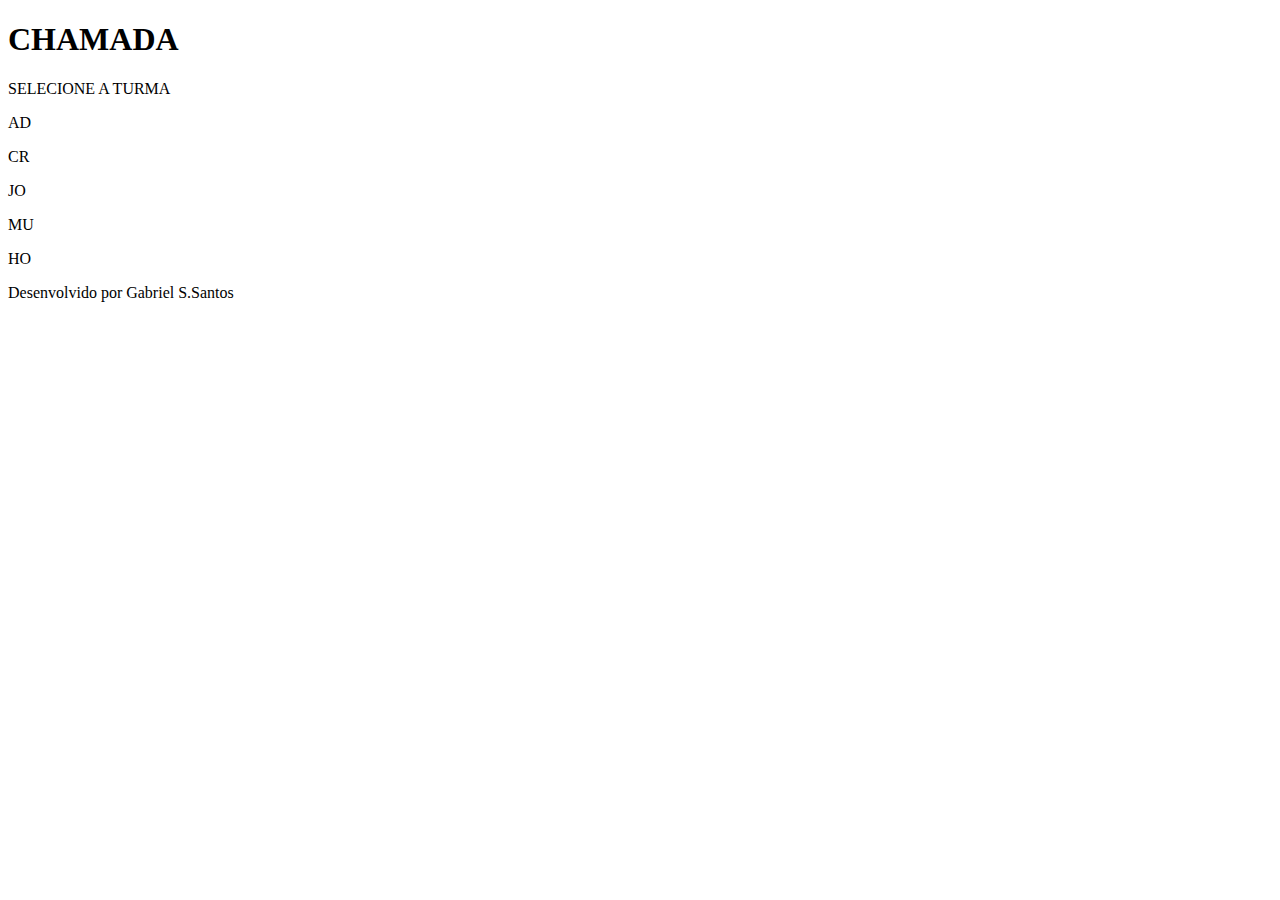
<file: index.html>
<!DOCTYPE html>
<html lang="pt-br">
<head>
    <meta charset="UTF-8">
    <meta http-equiv="X-UA-Compatible" content="IE=edge">
    <meta name="viewport" content="width=device-width, initial-scale=1.0">
    <title>Página</title>
    <link rel="stylesheet" href="https://ggabriel-ss.github.io/eee/style.css">
    <link rel="script" href="https://ggabriel-ss.github.io/eee/script.js">
    
</head>
<body>
    <header>
        <h1>CHAMADA</h1>
    </header>
    <section id="inic">
    <div id="turmas">
            <p class="p">SELECIONE A TURMA </p>
            <p class="p" onclick="adolescentes()">AD</p>
            <p class="p" onclick="crianças()">CR</p>
            <p class="p" onclick="jovens()">JO</p>
            <p class="p" onclick="mulheres()">MU</p>
            <p class="p" onclick="homens()">HO</p>
        </div>
    </section>
    <section id="seg">
        <div id="alunos"> 
        </div>  
    </section>
    <div id="res"></div>
    <footer>Desenvolvido por Gabriel S.Santos</footer>
</body>
</html>
</file>
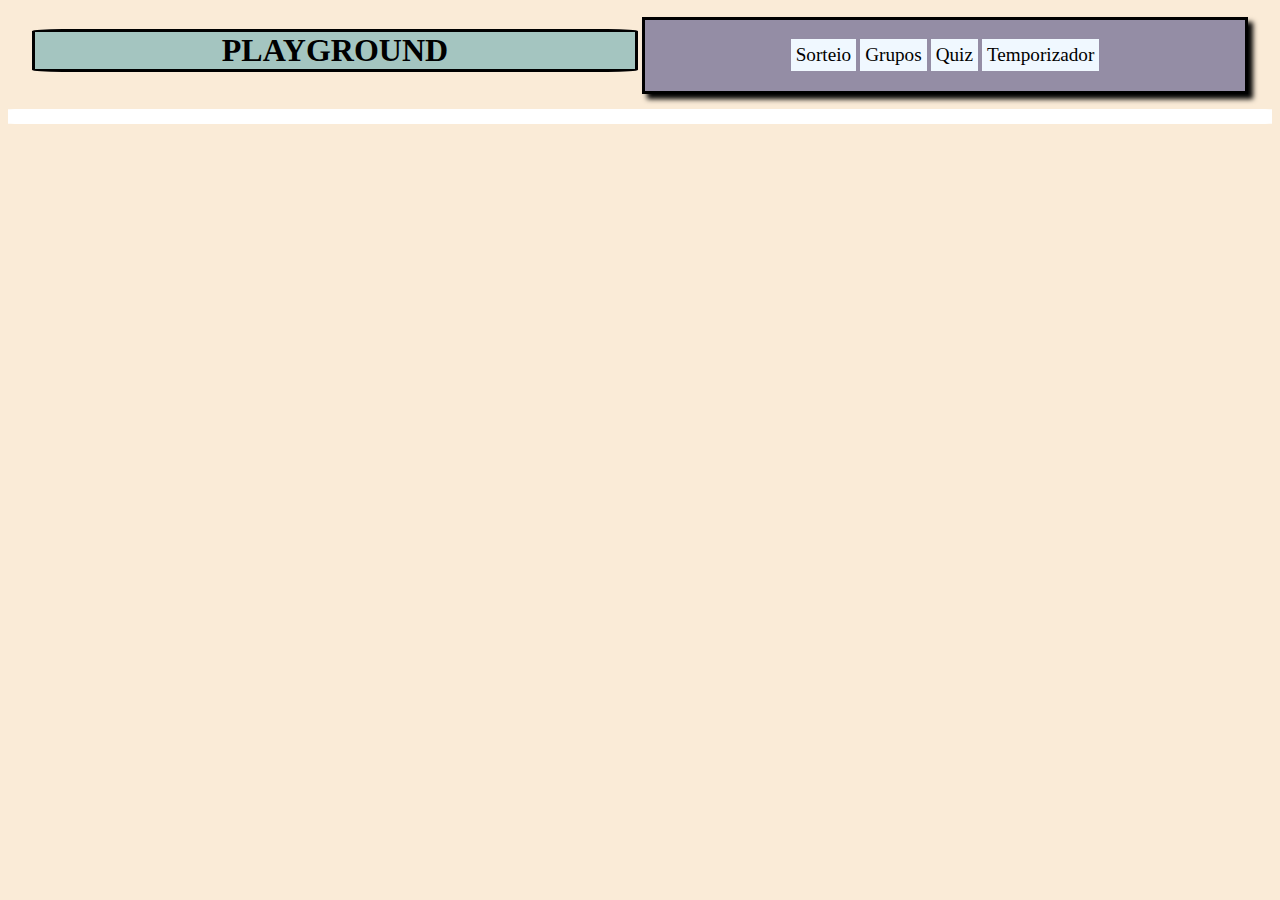
<file: play.html>
<!DOCTYPE html>
<html lang="pt-br">
<head>
    <meta charset="UTF-8">
    <meta http-equiv="X-UA-Compatible" content="IE=edge">
    <meta name="viewport" content="width=device-width, initial-scale=1.0">
    <title>Playground</title>
    <link rel="stylesheet" href="styleplay.css">
</head>
<body>
    <h1>PLAYGROUND</h1>
    <div id="inicio">
    <p onclick="sorteio()">Sorteio</p>
    <p onclick="grupos()">Grupos</p>
    <p onclick="quiz()"> Quiz</p> 
    <p onclick="cronometro()">Temporizador</p>
    </div>
    <div id="playground">
    <div id="relogio">
        <p id="temp"> 00:00:00 </p>
        <input type="button" value="Começar" onclick="start()">
        <input type="button" value="Parar" onclick="stop()">
        <input type="button" value="Reiniciar" onclick="restart()">
    </div>
    <div id="sorteio">
        <input type="button" class="bot" onclick="escolher()">
        <p></p>
        <img src="seletor.png">
    </div>
    <div id="grupos">
        <div id="config">
        <p>Quantos Grupos?</p>
        <input type="number" id="grupqtd">
        <input type="button" value="Criar" class="bot" onclick="criagrupos()">
        </div>
        <div class="caixgrup">
            </div>
        </div>
    </div>
    <div id="quiz">
        <input type="text" id="inserir" value="texto">
        <input type="button" class="bot" onclick="add()">
        <input type="button" onclick="salvar()" value="Salvar">
        <input type="button" onclick="sortearquiz()" value="Sortear">
        <div id="quest">
        </div>
    </div>

</body>
<script src="página.js"></script>
<script src="cronometro.js"></script>
<script src="play.js"></script>
</html>
</file>
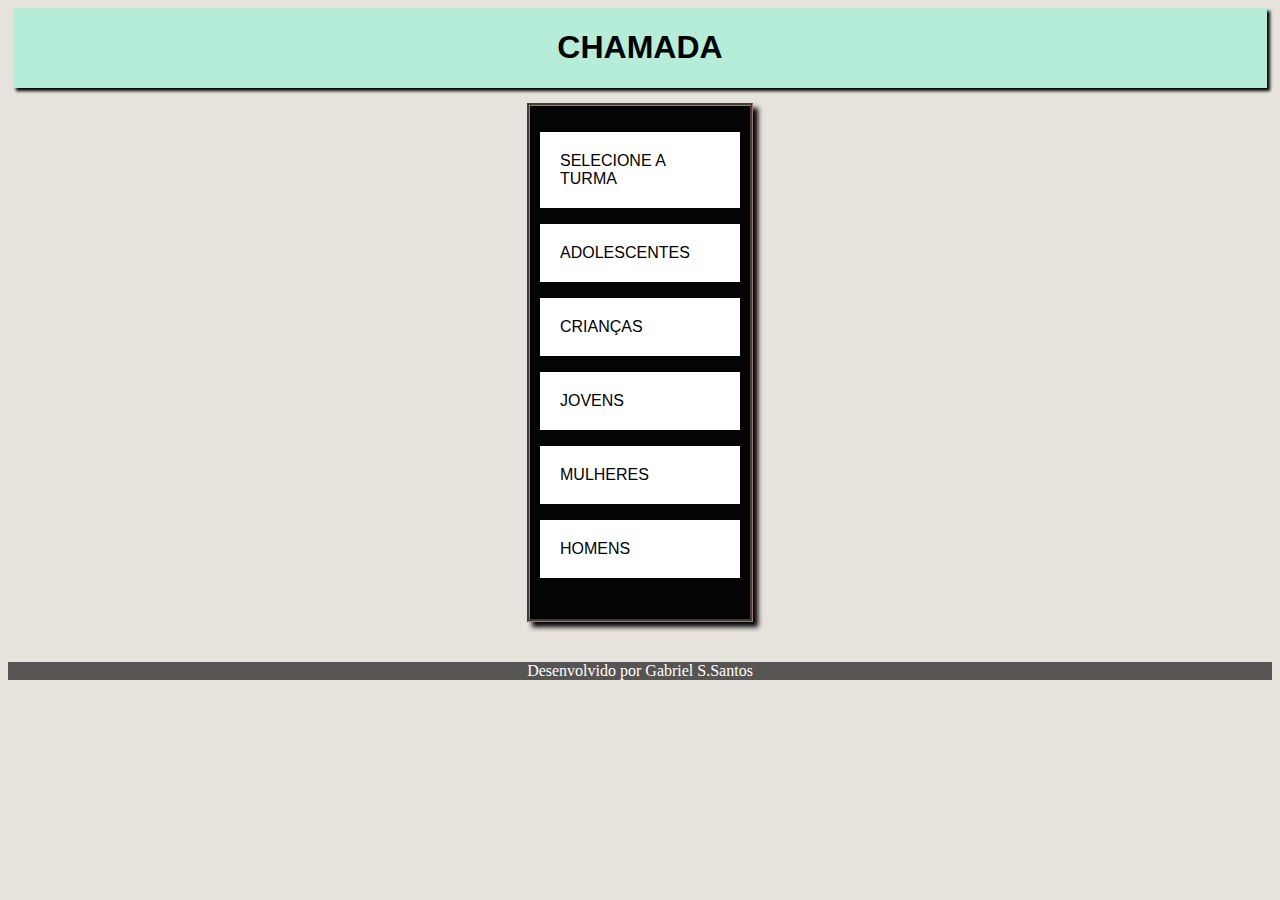
<file: página.html>
<!DOCTYPE html>
<html lang="pt-br">
<head>
    <meta charset="UTF-8">
    <meta http-equiv="X-UA-Compatible" content="IE=edge">
    <meta name="viewport" content="width=device-width, initial-scale=1.0">
    <title>Página</title>
    <link rel="stylesheet" href="style.css">
    
</head>
<body>
    <header>
        <h1>CHAMADA</h1>
    </header>
    <section id="inic">
    <div id="turmas">
            <p class="p">SELECIONE A TURMA </p>
            <p class="p" onclick="adolescentes()">ADOLESCENTES</p>
            <p class="p" onclick="crianças()">CRIANÇAS</p>
            <p class="p" onclick="jovens()">JOVENS</p>
            <p class="p" onclick="mulheres()">MULHERES</p>
            <p class="p" onclick="homens()">HOMENS</p>
        </div>
    </section>
    <section id="seg">
        <div id="alunos"> 
        </div>  
    </section>
    <div id="res"></div>
    
    <footer>Desenvolvido por Gabriel S.Santos</footer>
    <script src="página.js"></script>
</body>
</html>
</file>
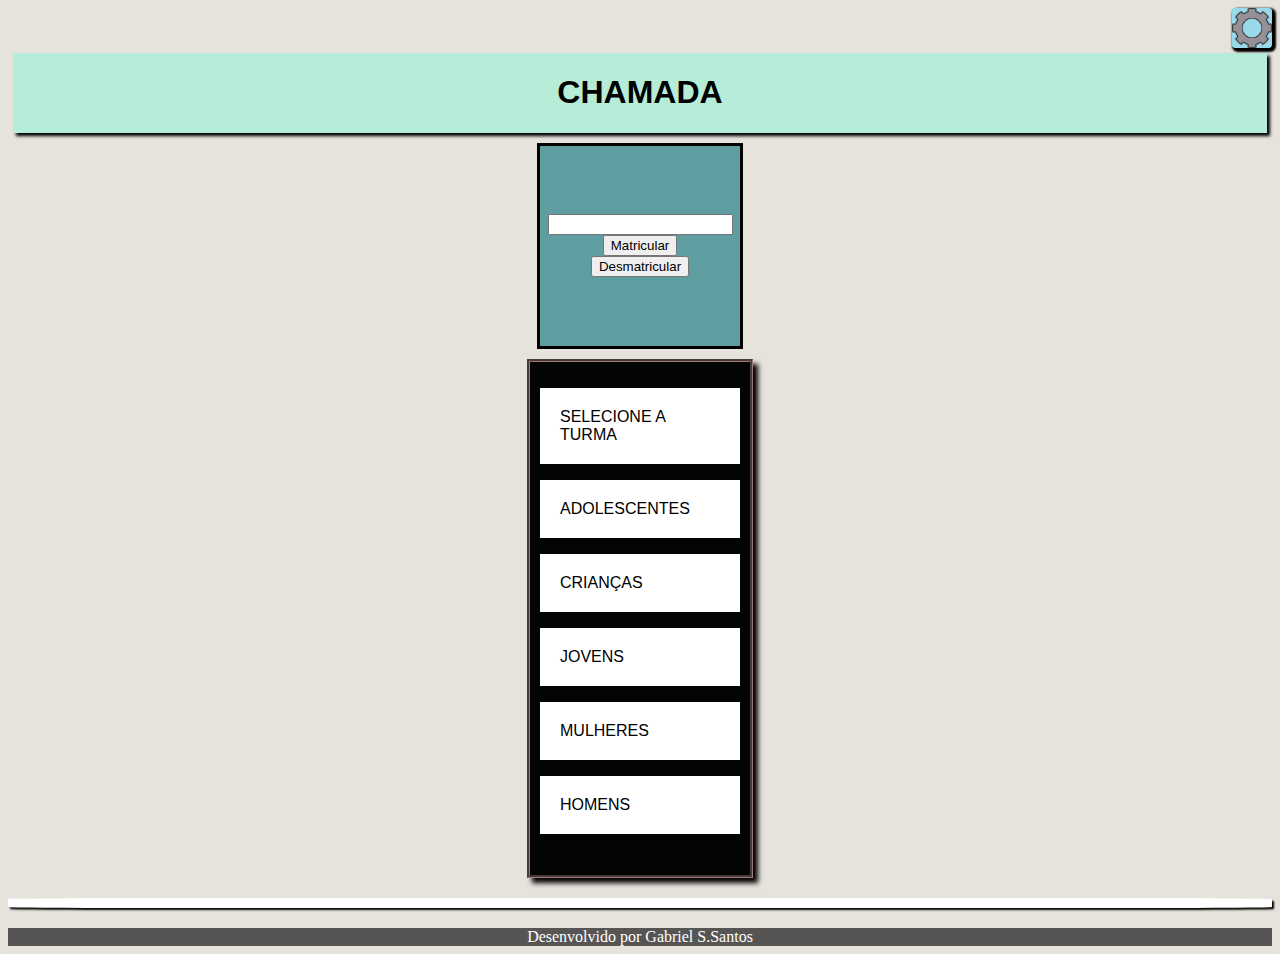
<file: EBD/página.html>
<!DOCTYPE html>
<html lang="pt-br">
<head>
    <meta charset="UTF-8">
    <meta http-equiv="X-UA-Compatible" content="IE=edge">
    <meta name="viewport" content="width=device-width, initial-scale=1.0">
    <title>Página</title>
    <link rel="stylesheet" href="style.css">
    
</head>
<body>
    <div id="configuracoes" onclick="configuracoes()"><img id="config" src="engrenagem.png"></img></div>
    <header>
        <h1>CHAMADA</h1>
    </header>
    <section id="SecaoMatricula">
        <div id="matricula">
            <input type="text" name="Nome aluno" id="inserirnome" >
            <input type="button" value="Matricular" onclick="matricular()">
            <input type="button" value="Desmatricular">
        </div>
    </section>
    <section id="inic">
    <div id="turmas">
            <p class="p">SELECIONE A TURMA </p>
            <p class="p" onclick="adolescentes()">ADOLESCENTES</p>
            <p class="p" onclick="crianças()">CRIANÇAS</p>
            <p class="p" onclick="jovens()">JOVENS</p>
            <p class="p" onclick="mulheres()">MULHERES</p>
            <p class="p" onclick="homens()">HOMENS</p>
        </div>
    </section>
    <section id="seg">
        <div id="alunos"> 
        </div>  
    </section>
    <div id="res"></div>
    <footer>Desenvolvido por Gabriel S.Santos</footer>
    <script src="página.js"></script>
</body>
</html>
</file>
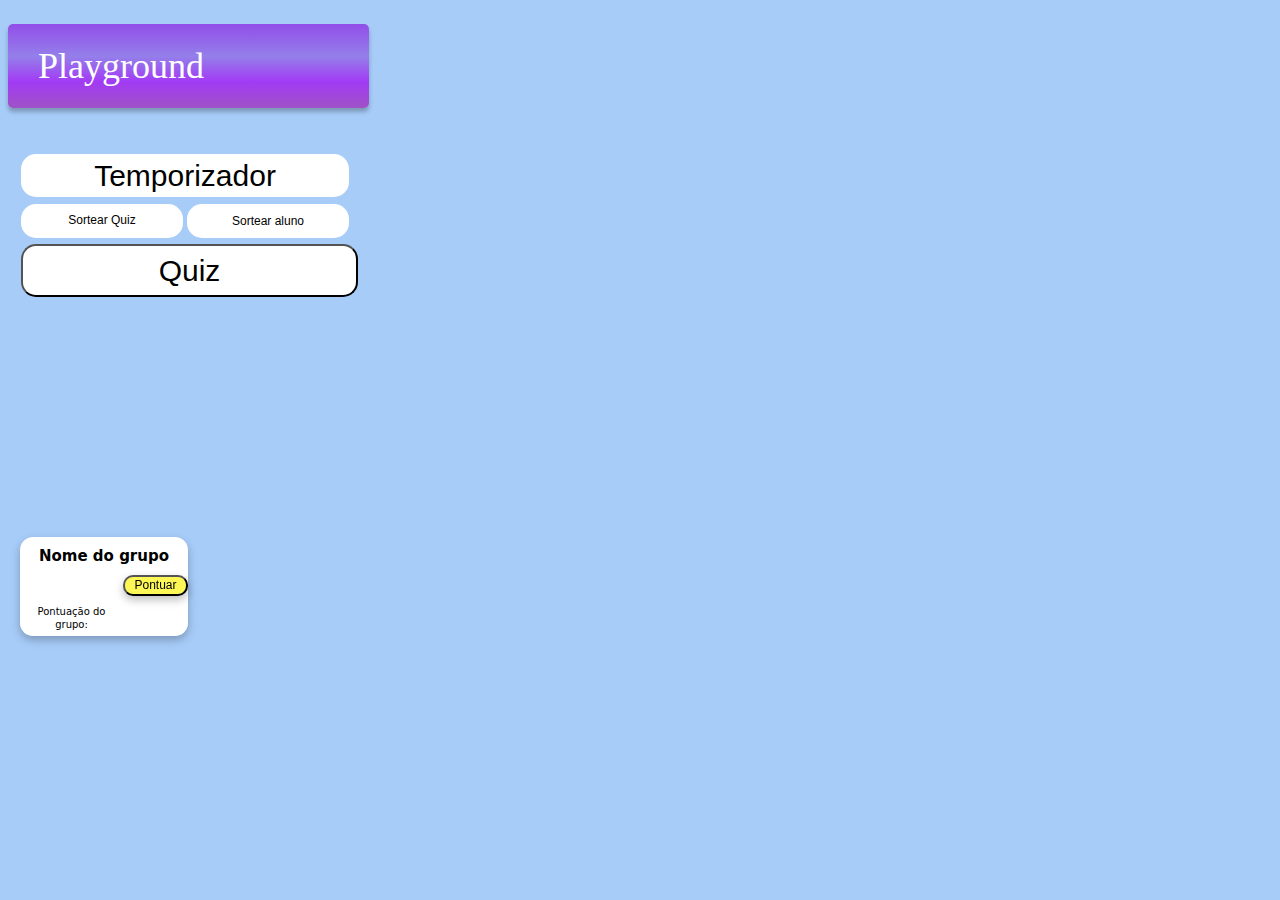
<file: EBD/EBD/play.html>
<!DOCTYPE html>
<html lang="pt-br">
<head>
    <meta charset="UTF-8">
    <meta http-equiv="X-UA-Compatible" content="IE=edge">
    <meta name="viewport" content="width=device-width, initial-scale=1.0">
    <title>Playground</title>
    <link rel="stylesheet" href="styleplay.css">
</head>
<body>
    <h1>Playground</h1>
    
        <div onclick="cronometro()" id="botaocronometro">Temporizador</div>
        <div onclick="sorteio()" id="botaosorteioaluno">Sortear aluno</div>
       <!-- <div onclick="grupos()" id="botaogrupos">Grupos</div>-->
       <div id="quiz">
            <button onclick="quiz()" id="botaoquiz">Quiz</button> 
            <div id="quizconfi">
                <input type="text" id="inserir" value="texto">
                <input type="button" class="bot" onclick="add()">
                <input type="button" onclick="salvar()" value="Salvar">
                <input type="button" onclick="sortearquiz()" value="Sortear">
                
            </div>
            <article id="quest"></article>
        </div>
        <div onclick="sortearquiz()"  id="sorteioquiz">Sortear Quiz</div>
        </div>
    <div id="playground">
        <div id="relogio">
            <p id="temp"> 00:00:00 </p>
            <div id="botaoreologio">
                <input type="button" value="Começar" onclick="start()">
                <input type="button" value="Parar" onclick="stop()">
                <input type="button" value="Reiniciar" onclick="restart()">
            </div>
        </div>
        <div id="sorteio">
        <input type="button" class="bot" onclick="escolher()">
        <p></p>
        <img src="seletor.png">
        </div>
        <div id="grupos">
        <!--
        <div id="config">
            <p>Quantos Grupos?</p>
            <input type="number" id="grupqtd">
            <input type="button" value="Criar" class="bot" onclick="criagrupos()">
        </div>-->
            <div class="caixgrup" id="grup0">
                <h2>Nome do grupo</h2>
                <div>
                    <p class="pontos">Pontuação do grupo: </p>
                    <input type="button" value="Pontuar" onclick="pontuar(0)" id="botaogrupo1">
                </div>
            </div>
        </div>
    <div id="inicio"></div>
    

</body>
<script src="página.js"></script>
<script src="cronometro.js"></script>
<script src="play.js"></script>
</html>
</file>
<file: styleplay.css>
body{
    background-color: antiquewhite;
    text-align: center;
}
h1{
    display: inline-block;
    width: 600px;
    background-color: rgba(133, 184, 184, 0.74);
    border-radius: 5% 5% 5% 5%;
    border: solid;
}
p{
    display: inline-block;
    font-size: larger;
    background-color: aliceblue;
    padding: 5px;
}
#inicio{
    border: solid; 
    box-shadow: 5px 5px 5px;
    display: inline-block;
    width: 600px;
    
    background-color: rgba(61, 61, 122, 0.541);
}
#playground{
    border-radius: 2% 2% 2% 2%;
    margin-top: 15px;
    padding-bottom: 15px;
    background-color: white;
}
#sorteio{
    display: none;
    margin-left: 100px;
    margin-right: 100px;
    background-color: rgba(102, 128, 128, 0.493);
}
.bot{
    border-radius: 50%;
    width: 30px;
    height: 30px;
    box-shadow: 3px 3px 3px;
    margin-right: 3px;
    background-color: rgb(32, 32, 209);
}
#grupos{
   display: none;
   justify-content: space-around;
    margin: 10px;
    border-radius: 4%;
    background-color: rgba(61, 61, 122, 0.541);
}
#grupqtd{
    width: 25px;
}
.alunogrup{
    display: flex;
    flex-direction: column;
}
.caixgrup{
    display: none;
    background-color: rgb(180, 126, 56);
    margin: 10px;
    border-radius: 10%;
    padding: 7px;

}
#quiz{
    display: none;
    margin: 10px;
    padding: 5px;
    border-radius: 5%;
    background-color: rgba(91, 156, 134, 0.616);
}
.pergunta{
    display: flex;
    margin-top: 10px;
    margin: 4px 10px;
    padding: 8px;
    background-color: rgb(226, 189, 189);
    border-radius: 5%;
    box-shadow: 2px 2px 2px;
    font-size: x-large;
    justify-content: space-around;
}
#relogio{
    display: none;
    background-color: rgb(123, 190, 190);
    margin-left: 100px;
    margin-right: 100px;
    border-radius: 40%;
}
#temp{
    
    width: 120px;
    
    font-size: 30px;
}
</file>
<file: style.css>
@charset "UTF-8";
body{
    
    font-family: Arial, Helvetica, sans-serif;
    background-color: rgb(230, 226, 220); 
    
}
header{
    display: flex;
    margin: 5px;
    box-shadow: 3px 3px 3px;
    align-items: center;
    justify-content: center;
    background-color:rgba(166, 240, 215, 0.76);
}

#alunos{
    flex-direction: column;
    box-shadow: 2px 2px 2px;
    background-color: rgb(189, 189, 236);
}
div{
    display: flex; 
}

#recursos{
    margin-top: 10px;
    justify-content: space-between;
    flex-direction: column;
    box-shadow: 2px 2px 2px;
    border-radius: 10%;
    margin-left: 5px;
    margin-right: 5px;
    padding-right: 10px;
    padding-left: 10px;
    background-color: rgba(196, 245, 245, 0.411);

}
#visitant{
    justify-content: space-around;
    margin-top: 5px;
    margin-bottom: 10px;
    padding-left: 5px;
    padding-right: 10px;
    border-radius: 15%;
    background-color: beige;
    
}
#adicionar{
    margin-top: 10px;
    height: 30px;
    width: 30px;
    border-radius: 50%;
}
#visit{
    width: 40px;
}
#presente{
    width: 40px;
    height: 40px;
    border-radius: 50%;
}
.aluno{
    display: flex;
    margin-top: 4px;
    margin: 4px 10px;
    padding: 8px;
    background-color: white;
    border-radius: 5%;
    box-shadow: 2px 2px 2px;
    font-size: larger;
    justify-content: space-around;
}

#computar{
    margin: 20px;
    width: 100px;
    height: 25px;
}
#res{
    margin-top: 10px; 
    padding-left: 25px;
    box-shadow: 2px 2px 2px;
    border-radius: 10%;
    flex-direction: column;
    background-color: white;
}
.pres{
    margin-right:60px;  
}
#present{
   display: block; 
   border: solid;
   padding-left: 10px;
   width: 400px;
   border-color: rgba(0, 0, 0, 0.534);
}
footer{
    margin-top: 20px;
    text-align: center;
    background-color: rgba(0, 0, 0, 0.623);
    font-family: Georgia, 'Times New Roman', Times, serif;
    color: rgb(255, 255, 255);
}
#turmas{
    display: block;
    width: 200px;
    background-color: rgba(0, 0, 0, 0.986);
    padding: 10px;
    padding-bottom: 25px;
    margin: 10px;
    border: solid;
    border-color: rgb(158, 123, 123);
    border-style: groove;
    box-shadow: 5px 5px 5px;
}
.p{
    background-color: white;
    padding: 20px;
}
#inic{
    display: flex;
    justify-content: center;
}
</file>
<file: EBD/style.css>
@charset "UTF-8";
body{
    
    font-family: Arial, Helvetica, sans-serif;
    background-color: rgb(230, 226, 220); 
    
}
header{
    display: flex;
    margin: 5px;
    box-shadow: 3px 3px 3px;
    align-items: center;
    justify-content: center;
    background-color:rgba(166, 240, 215, 0.76);
}
#configuracoes{
    display: flex;
    justify-content: flex-end;
}
#config{
    background-color: aqua;
    width: 40px;
    height: 40px;
    border-radius: 10%;
    box-shadow: 2px 2px 2px 2px;
}
#seg{
    flex-direction: column;
    box-shadow: 2px 2px 2px;
    background-color: rgb(189, 189, 236);
}
div{
    display: flex; 
}

#recursos{
    margin-top: 10px;
    justify-content: space-between;
    flex-direction: column;
    box-shadow: 2px 2px 2px;
    border-radius: 10%;
    margin-left: 5px;
    margin-right: 5px;
    padding-right: 10px;
    padding-left: 10px;
    background-color: rgba(196, 245, 245, 0.411);

}
#visitant{
    justify-content: space-around;
    margin-top: 5px;
    margin-bottom: 10px;
    padding-left: 5px;
    padding-right: 10px;
    border-radius: 15%;
    background-color: beige;
    
}
#adicionar{
    margin-top: 10px;
    height: 30px;
    width: 30px;
    border-radius: 50%;
}
#visit{
    width: 40px;
}
#presente{
    width: 40px;
    height: 40px;
    border-radius: 50%;
}
.aluno{
    display: flex;
    margin-top: 4px;
    margin: 4px 10px;
    padding: 8px;
    background-color: white;
    border-radius: 5%;
    box-shadow: 2px 2px 2px;
    font-size: larger;
    justify-content: space-around;
}

#computar{
    margin: 20px;
    width: 100px;
    height: 25px;
}
#res{
    margin-top: 10px; 
    padding-left: 25px;
    padding-bottom: 10px;
    box-shadow: 2px 2px 2px;
    border-radius: 10%;
    flex-direction: column;
    background-color: white;
}
.pres{
    margin-right:60px;  
}
#present{
   display: block; 
   border: solid;
   padding-left: 10px;
   width: 400px;
   border-color: rgba(0, 0, 0, 0.534);
}
footer{
    margin-top: 20px;
    text-align: center;
    background-color: rgba(0, 0, 0, 0.623);
    font-family: Georgia, 'Times New Roman', Times, serif;
    color: rgb(255, 255, 255);
}
#turmas{
    display: block;
    width: 200px;
    background-color: rgba(0, 0, 0, 0.986);
    padding: 10px;
    padding-bottom: 25px;
    margin: 10px;
    border: solid;
    border-color: rgb(158, 123, 123);
    border-style: groove;
    box-shadow: 5px 5px 5px;
}
.p{
    background-color: white;
    padding: 20px;
}
section{
    display: flex;
    justify-content: center;
}
#play{
    background-color: blueviolet;
    width: 30px;
    height: 30px;
    border-radius: 50%;
    box-shadow: 2px 2px 2px;
}
#matricula{
   
    display: flex;
    justify-content: center;
    flex-direction: column;
    align-items: center;
    margin-top: 5px;
    height: 200px;
    width: 200px;
    border-style: solid;
    background-color: cadetblue;

}
</file>
<file: EBD/EBD/styleplay.css>
body{
    background-color: #A7CCF8;
    position: relative;
    width: 360px;
    height: 725px;
    /* display: flex;
    text-align: center;
    flex-direction: column;*/
}
h1{
    height: 84px;
    width: 331px;
    left: 11px;
    top: 62px;
    padding-left: 30px;
    border-radius: 5px;
    font-family: 'Times New Roman', Times, serif;
    font-style: normal;
    font-weight: 400;
    font-size: 36px;
    line-height: 44px;
    color: #FFFFFF;
    
    display: flex;
    align-items: center;
    text-align: center;

    background: linear-gradient(180deg, #924EE9 0%, rgba(132, 62, 221, 0.541667) 38.54%, rgba(161, 33, 244, 0.850036) 68.75%, rgba(159, 80, 197, 0.98) 99.99%);
    box-shadow: 0px 4px 4px rgba(0, 0, 0, 0.25);
    border-radius: 5px;
}

#botaosorteioaluno{
    position: absolute;
    width: 162px;
    height: 34px;
    left: 179px;
    top: 180px;

    background: #FFFFFF;
    border-radius: 15px;
    
    font-family: 'Lucida Sans', 'Lucida Sans Regular', 'Lucida Grande', 'Lucida Sans Unicode', Geneva, Verdana, sans-serif;
    font-style: normal;
    font-weight: 400;
    font-size: 12px;
    line-height: 15px;
    
    display: flex;
    justify-content: center;
    align-items: center;
    
    color: #000000;
}
#sorteioquiz{
    position: absolute;
    width: 162px;
    height: 33.73px;
    left: 13px;
    top: 180px;

    background: #FFFFFF;
    border-radius: 15px;

    font-family: 'Lucida Sans', 'Lucida Sans Regular', 'Lucida Grande', 'Lucida Sans Unicode', Geneva, Verdana, sans-serif;
    font-style: normal;
    font-weight: 400;
    font-size: 12px;
    line-height: 15px;

    display: flex;
    align-items: center;
    justify-content: center;

    color: #000000;

}
#botaogrupos{

}
#quiz{
    position: absolute;
    left: 13px;
    top: 220px;
}
#botaoquiz{
   
    display: flex;
    justify-content: center;
    align-items: center;

    width: 337px;
    height: 53px;
    
    background: #FFFFFF;
    border-radius: 15px;
    font-family: 'Lucida Sans', 'Lucida Sans Regular', 'Lucida Grande', 'Lucida Sans Unicode', Geneva, Verdana, sans-serif;
    font-style: normal;
    font-weight: 400;
    font-size: 30px;
    line-height: 49px;
    

}
#botaocronometro{

    display: flex;
    justify-content: center;
    align-items: center;

    position: absolute;
    height: 43px;
    width: 328px;
    left: 13px;
    top: 130px;
    border-radius: 15px;
    position: absolute;
    font-family: 'Lucida Sans', 'Lucida Sans Regular', 'Lucida Grande', 'Lucida Sans Unicode', Geneva, Verdana, sans-serif;
    font-style: normal;
    font-weight: 400;
    font-size: 30px;
    line-height: 44px;
    background-color: white;
    color: #000000;
}

#sorteio{
    display: none;
    margin-left: 100px;
    margin-right: 100px;
    background-color: rgba(102, 128, 128, 0.493);
}
/*

*/
.bot{
    border-radius: 50%;
    width: 30px;
    height: 30px;
    box-shadow: 3px 3px 3px;
    margin-right: 3px;
    background-color: rgb(32, 32, 209);
}
/*
#grupos{
   display: flex;
   justify-content: space-around;
    margin: 10px;
    border-radius: 4%;
    background-color: rgba(61, 61, 122, 0.541);
}
*/
#grupqtd{
    width: 25px;
}
.alunogrup{
    display: flex;
    flex-direction: column;
}
.caixgrup{
    
    position: absolute;
    width: 168px;
    height: 99px;
    left: 12px;
    top: 513px;
    filter: drop-shadow(0px 4px 4px rgba(0, 0, 0, 0.25));
    background: #FFFFFF;
    border-radius: 13px;
    font-family: system-ui, -apple-system, BlinkMacSystemFont, 'Segoe UI', Roboto, Oxygen, Ubuntu, Cantarell, 'Open Sans', 'Helvetica Neue', sans-serif;
    font-style: normal;
    font-weight: 400;
    font-size: 10px;
    line-height: 13px;
    display: flex;
    align-items: center;
    text-align: center;
    flex-direction: column;
    color: #000000;
}
.caixgrup div{
    display: flex;
}
.caixgrup div p{
    margin-top: 30px;
}
#botaogrupo1{
    width: 65.27px;
    height: 20.7px;
    filter: drop-shadow(0px 4px 4px rgba(0, 0, 0, 0.25));
    background: #FDF657;
    border-radius: 10px;
    font-family: 'Lucida Sans', 'Lucida Sans Regular', 'Lucida Grande', 'Lucida Sans Unicode', Geneva, Verdana, sans-serif;
    font-style: normal;
    font-weight: 400;
    font-size: 12px;
    line-height: 15px;
    color: #000000;

}
#quizconfi{
    display: none;
    margin: 10px;
    padding: 5px;
    border-radius: 5%;
    background-color: rgba(91, 156, 134, 0.616);
}
#quest{
    width: 328px;
    height: 200px;
}
.pergunta{
    display: flex;
    margin-top: 10px;
    margin: 4px 10px;
    padding: 8px;
    background-color: rgb(226, 189, 189);
    border-radius: 5%;
    box-shadow: 2px 2px 2px;
    font-size: large;
    justify-content: space-around;
}
#relogio{
    position: absolute;
    display: none;
    justify-content: space-between;
    left: 35px;
    top: 60px;
    width: 320px;
    height: 100px;
    border-radius: 40%;
}
#botaoreologio{
    display: flex;
    justify-content: center;
    align-items: center;
}
#temp{
    width: 120px;
    font-size: 30px;
}

#grupos{
    display: flex;
    justify-content: space-around;
    margin: 10px;
    border-radius: 4%;
    background-color: rgba(61, 61, 122, 0.541);
}
</file>
